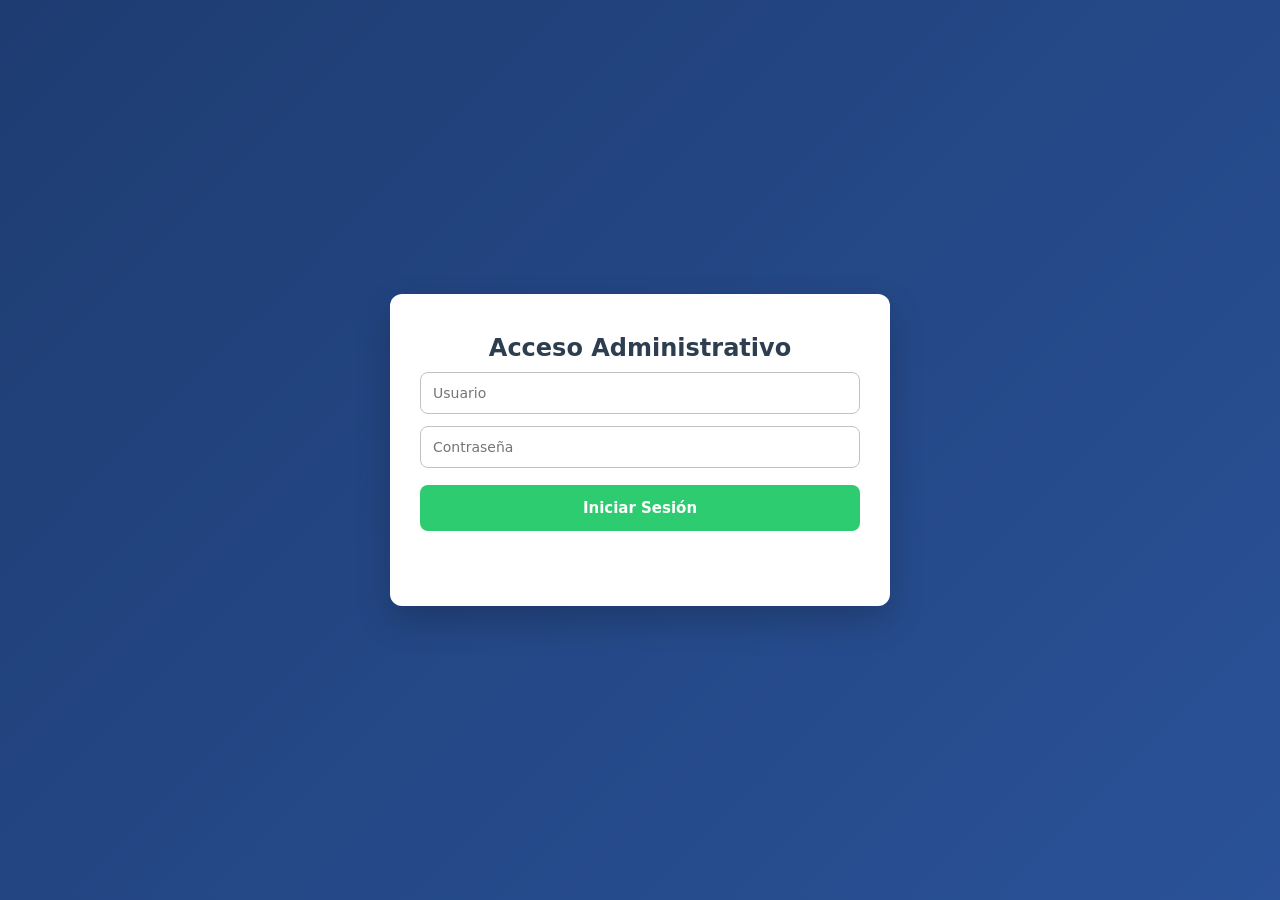
<file: tarea4_julio/index.html>
<!DOCTYPE html>
<html lang="es">
<head>
    <meta charset="UTF-8">
    <meta name="viewport" content="width=device-width, initial-scale=1.0">
    <title>Sistema CRUD - Julio Ruiz (2024-2009)</title>
    <link rel="stylesheet" href="style.css">
</head>
<body>
    <div id="toast" class="toast"></div>

    <div class="contenedor" id="pantalla_login">
        <h2>Acceso Administrativo</h2>
        <input type="text" id="usuario" placeholder="Usuario">
        <input type="password" id="clave" placeholder="Contraseña">
        <button id="btn_entrar" onclick="iniciarSesion()">Iniciar Sesión</button>
        <p id="mensaje_login" class="error-msg"></p>
    </div>

    <div class="contenedor" id="pantalla_crud" style="display: none;">
        <h2>Gestión de Clientes</h2>
        <p class="subtitle">Administrador: Julio Ruiz</p>
        <div class="form-group">
            <input type="text" id="nombre_cliente" placeholder="Nombre completo">
            <input type="number" id="edad_cliente" placeholder="Edad">
            <input type="text" id="telefono_cliente" placeholder="Número de teléfono">
            <input type="text" id="direccion_cliente" placeholder="Dirección completa">
            <button id="btn_crear" onclick="crearRegistro()">Agregar Cliente</button>
            <button id="btn_guardar_edicion" onclick="guardarEdicion()" style="display: none;">Guardar Cambios</button>
            <p id="mensaje_crud" class="error-msg"></p>
        </div>
        <h3>Directorio Activo:</h3>
        <ul id="lista_datos"></ul>
    </div>

    <script>
        let idEdicionActual = null;
        let contadorRegistros = 0;

        function mostrarToast(mensaje) {
            let toast = document.getElementById('toast');
            toast.innerText = mensaje;
            toast.className = "toast show";
            setTimeout(function() { 
                toast.className = toast.className.replace("show", ""); 
            }, 3000);
        }

        function iniciarSesion() {
            let usu = document.getElementById('usuario').value;
            let pass = document.getElementById('clave').value;
            if (usu === 'admin' && pass === '1234') {
                document.getElementById('pantalla_login').style.display = 'none';
                document.getElementById('pantalla_crud').style.display = 'block';
            } else {
                document.getElementById('mensaje_login').innerText = 'Acceso denegado: Credenciales inválidas';
            }
        }

        function limpiarCampos() {
            document.getElementById('nombre_cliente').value = ''; 
            document.getElementById('edad_cliente').value = ''; 
            document.getElementById('telefono_cliente').value = ''; 
            document.getElementById('direccion_cliente').value = ''; 
        }

        function limpiarMensajes() {
            document.getElementById('mensaje_crud').innerText = '';
        }

        function crearRegistro() {
            limpiarMensajes();
            let nombre = document.getElementById('nombre_cliente').value;
            let edad = document.getElementById('edad_cliente').value;
            let telefono = document.getElementById('telefono_cliente').value;
            let direccion = document.getElementById('direccion_cliente').value;

            if (nombre.trim() === '') {
                document.getElementById('mensaje_crud').innerText = 'Límite de validación: El nombre es obligatorio';
                return;
            }
            
            contadorRegistros++;
            let li = document.createElement('li');
            li.id = 'registro_' + contadorRegistros;
            
            li.innerHTML = `
                <div class="datos-cliente">
                    <strong class="val-nombre">${nombre}</strong><br>
                    Edad: <span class="val-edad">${edad}</span> años<br>
                    Tel: <span class="val-telefono">${telefono}</span><br>
                    Dir: <span class="val-direccion">${direccion}</span>
                </div>
                <div class="acciones-cliente">
                    <button class="btn-sm btn-editar" onclick="cargarEdicion('${li.id}')">Editar</button>
                    <button class="btn-sm btn-eliminar" onclick="eliminarRegistro('${li.id}')">Eliminar</button>
                </div>
            `;
            
            document.getElementById('lista_datos').appendChild(li);
            limpiarCampos();
            mostrarToast('Se agregó con éxito');
        }

        function cargarEdicion(id) {
            limpiarMensajes();
            idEdicionActual = id;
            let li = document.getElementById(id);
            
            document.getElementById('nombre_cliente').value = li.querySelector('.val-nombre').innerText;
            document.getElementById('edad_cliente').value = li.querySelector('.val-edad').innerText;
            document.getElementById('telefono_cliente').value = li.querySelector('.val-telefono').innerText;
            document.getElementById('direccion_cliente').value = li.querySelector('.val-direccion').innerText;

            document.getElementById('btn_crear').style.display = 'none';
            document.getElementById('btn_guardar_edicion').style.display = 'block';
        }

        function guardarEdicion() {
            limpiarMensajes();
            let nombre = document.getElementById('nombre_cliente').value;
            let edad = document.getElementById('edad_cliente').value;
            let telefono = document.getElementById('telefono_cliente').value;
            let direccion = document.getElementById('direccion_cliente').value;

            if (nombre.trim() === '') {
                document.getElementById('mensaje_crud').innerText = 'Límite de validación: El nombre es obligatorio';
                return;
            }

            let li = document.getElementById(idEdicionActual);
            li.querySelector('.val-nombre').innerText = nombre;
            li.querySelector('.val-edad').innerText = edad;
            li.querySelector('.val-telefono').innerText = telefono;
            li.querySelector('.val-direccion').innerText = direccion;

            document.getElementById('btn_crear').style.display = 'block';
            document.getElementById('btn_guardar_edicion').style.display = 'none';
            idEdicionActual = null;
            limpiarCampos();
            mostrarToast('Se editó con éxito');
        }

        function eliminarRegistro(id) {
            limpiarMensajes();
            document.getElementById(id).remove();
            mostrarToast('Se eliminó con éxito');
        }
    </script>
</body>
</html>
</file>
<file: tarea4_julio/style.css>
* {
    box-sizing: border-box;
    margin: 0;
    padding: 0;
    font-family: 'Segoe UI', system-ui, -apple-system, sans-serif;
}
body {
    background: linear-gradient(135deg, #1e3c72 0%, #2a5298 100%);
    min-height: 100vh;
    display: flex;
    justify-content: center;
    align-items: center;
    padding: 20px;
}
.toast {
    visibility: hidden;
    min-width: 250px;
    background-color: #27ae60;
    color: #fff;
    text-align: center;
    border-radius: 8px;
    padding: 16px;
    position: fixed;
    z-index: 1000;
    right: 20px;
    top: 20px;
    font-size: 15px;
    font-weight: 600;
    box-shadow: 0 4px 12px rgba(0,0,0,0.15);
    opacity: 0;
    transition: opacity 0.4s, top 0.4s, visibility 0.4s;
}
.toast.show {
    visibility: visible;
    opacity: 1;
    top: 40px;
}
.contenedor {
    background: #ffffff;
    width: 100%;
    max-width: 500px; 
    padding: 40px 30px;
    border-radius: 12px;
    box-shadow: 0 15px 35px rgba(0,0,0,0.2);
    text-align: center;
}
h2 {
    color: #2c3e50;
    margin-bottom: 10px;
    font-weight: 600;
}
.subtitle {
    color: #7f8c8d;
    font-size: 14px;
    margin-bottom: 25px;
}
h3 {
    color: #34495e;
    font-size: 16px;
    margin-top: 30px;
    margin-bottom: 15px;
    text-align: left;
    border-bottom: 2px solid #ecf0f1;
    padding-bottom: 8px;
}
input {
    width: 100%;
    padding: 12px;
    margin-bottom: 12px;
    border: 1px solid #bdc3c7;
    border-radius: 8px;
    font-size: 14px;
    transition: all 0.3s ease;
}
input:focus {
    border-color: #3498db;
    box-shadow: 0 0 0 3px rgba(52, 152, 219, 0.2);
    outline: none;
}
button {
    width: 100%;
    padding: 14px;
    margin-top: 5px;
    margin-bottom: 10px;
    border: none;
    border-radius: 8px;
    font-size: 15px;
    font-weight: 600;
    color: #fff;
    cursor: pointer;
    transition: transform 0.1s, background-color 0.3s;
}
#btn_entrar, #btn_crear { background-color: #2ecc71; }
#btn_entrar:hover, #btn_crear:hover { background-color: #27ae60; }
#btn_guardar_edicion { background-color: #f39c12; }
#btn_guardar_edicion:hover { background-color: #d35400; }
button:active { transform: scale(0.98); }
.error-msg {
    color: #e74c3c;
    font-size: 13px;
    font-weight: 600;
    margin-top: 5px;
    min-height: 20px;
}
ul {
    list-style: none;
    padding: 0;
    text-align: left;
}
li {
    background: #f8f9fa;
    padding: 15px;
    margin-bottom: 10px;
    border-radius: 6px;
    border-left: 4px solid #3498db;
    color: #2c3e50;
    font-weight: 500;
    line-height: 1.6;
    box-shadow: 0 2px 5px rgba(0,0,0,0.05);
    display: flex;
    justify-content: space-between;
    align-items: center;
}
.datos-cliente {
    flex: 1;
}
.acciones-cliente {
    display: flex;
    flex-direction: column;
    gap: 8px;
    margin-left: 15px;
}
.btn-sm {
    padding: 8px 12px;
    font-size: 12px;
    margin: 0;
    width: 80px;
}
.btn-editar { background-color: #3498db; }
.btn-editar:hover { background-color: #2980b9; }
.btn-eliminar { background-color: #e74c3c; }
.btn-eliminar:hover { background-color: #c0392b; }
</file>
